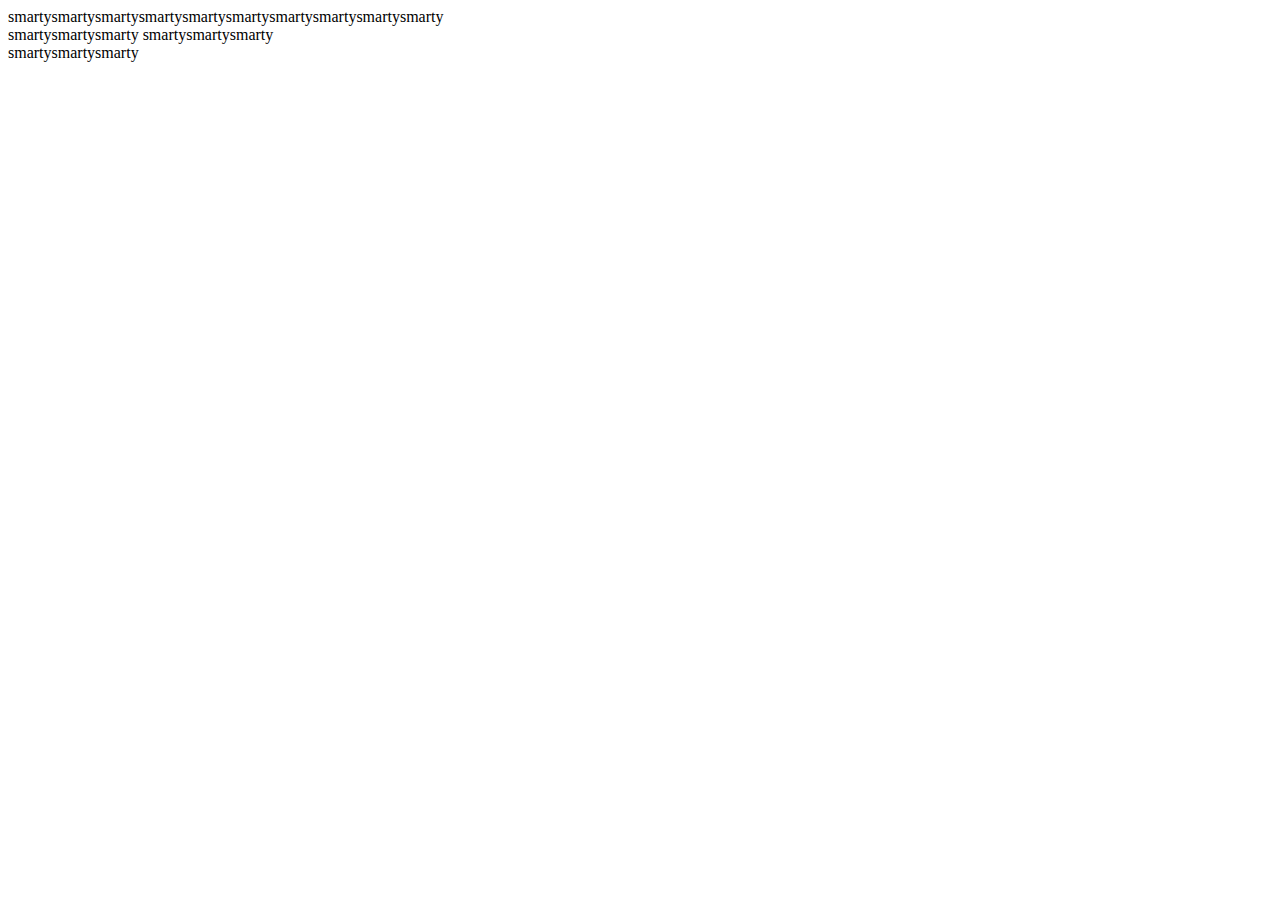
<file: pc/view/template/index.html>
<!DOCTYPE html>
<!--
  ~   ============================================================================
  ~  Copyright (c) 2017. 本软件系统由北天团队与投缘互联共同开发，对于非商业用途
  ~  的代码使用完全免费，而对商业用户经过我方授权后也可免费使用，但所有用户不得任意破坏
  ~  我们设计的产品结构，也不得使用该软件做为非法用途.如果商业用户希望获得一些平台型的支
  ~  持，以及获得我方各类接口的支持，也可联系我方购买更丰富的支持.
  ~  ** http://bitbox.5viv.com    EMAIL:tvjojo@5viv.com   QQ群：229487894
  ~   ============================================================================
  -->

<html>
<head lang="en">
    <meta charset="UTF-8">
    <title></title>
</head>
<body>
smartysmartysmartysmartysmartysmartysmartysmartysmartysmarty
 <div>smartysmartysmarty
 <table>smartysmartysmarty
 </table>
 <table>smartysmartysmarty</table></div>
</body>
</html>
</file>
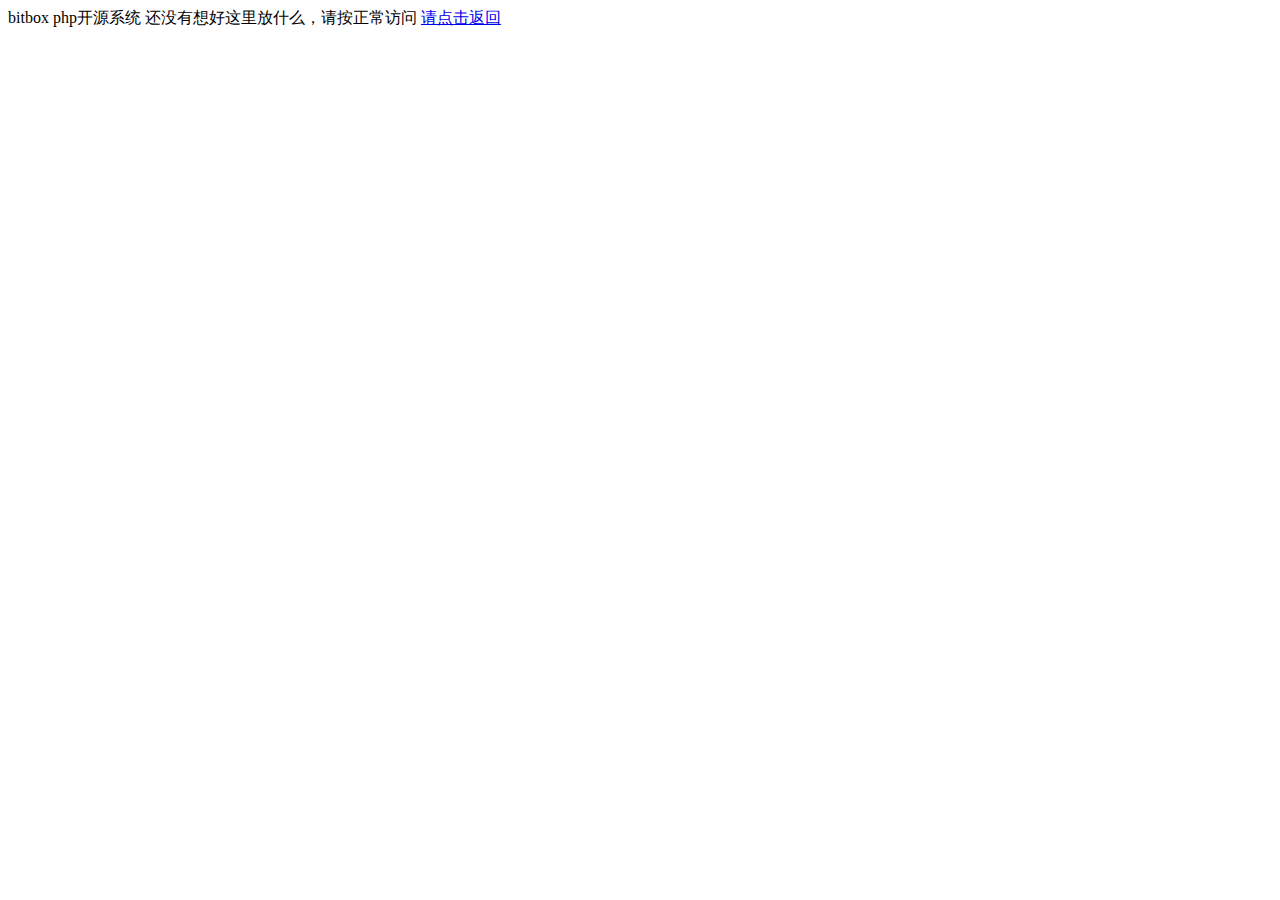
<file: view/template/box.html>
<!DOCTYPE html>
<!--
  ~   ============================================================================
  ~  Copyright (c) 2017. 本软件系统由北天团队与投缘互联共同开发，对于非商业用途
  ~  的代码使用完全免费，而对商业用户经过我方授权后也可免费使用，但所有用户不得任意破坏
  ~  我们设计的产品结构，也不得使用该软件做为非法用途.如果商业用户希望获得一些平台型的支
  ~  持，以及获得我方各类接口的支持，也可联系我方购买更丰富的支持.
  ~  ** http://bitbox.5viv.com    EMAIL:tvjojo@5viv.com   QQ群：229487894
  ~   ============================================================================
  -->

<html lang="en">
<head>
    <meta charset="UTF-8">
    <title>bitbox  php开源系统 </title>
</head>
<body>
	bitbox  php开源系统
还没有想好这里放什么，请按正常访问

<a href="index.php"> 请点击返回</a>
</body>
</html>
</file>
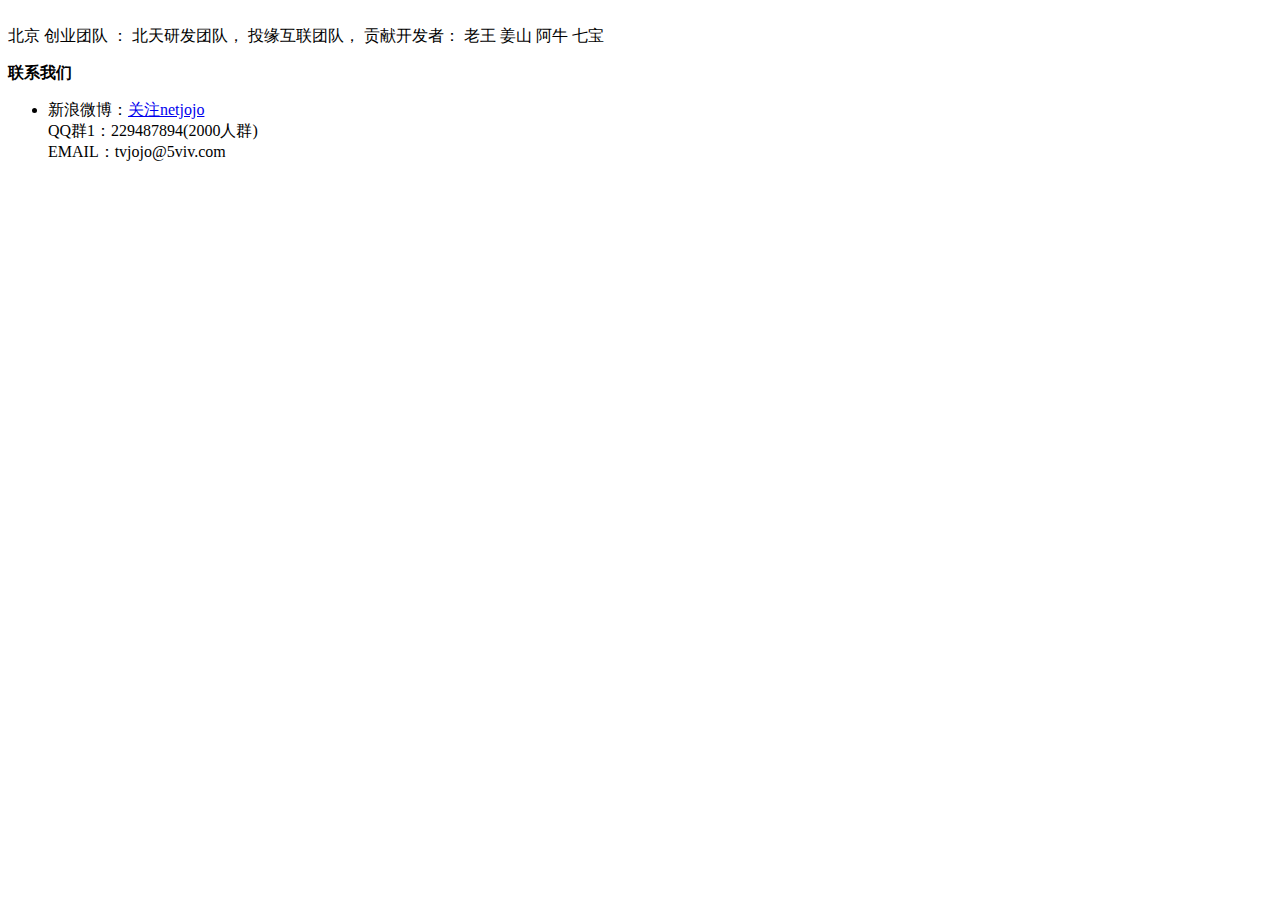
<file: view/template/foot.html>
<!DOCTYPE html>
<!--
  ~   ============================================================================
  ~  Copyright (c) 2017. 本软件系统由北天团队与投缘互联共同开发，对于非商业用途
  ~  的代码使用完全免费，而对商业用户经过我方授权后也可免费使用，但所有用户不得任意破坏
  ~  我们设计的产品结构，也不得使用该软件做为非法用途.如果商业用户希望获得一些平台型的支
  ~  持，以及获得我方各类接口的支持，也可联系我方购买更丰富的支持.
  ~  ** http://bitbox.5viv.com    EMAIL:tvjojo@5viv.com   QQ群：229487894
  ~   ============================================================================
  -->

<html>
 
	<body>
		
		<div  class="footer">
					</br>
		北京 创业团队   ： 北天研发团队，  投缘互联团队，
		贡献开发者：  老王      姜山      阿牛   七宝   
		    <p><strong>联系我们</strong></p>
    <ul>
      <li>新浪微博：<a href="http://weibo.com/netjojo">关注netjojo</a><br />
        QQ群1：229487894(2000人群) <br />
        EMAIL：tvjojo@5viv.com  <br />
         </li>
    </ul>
		</div>
		

	</body>
</html>
</file>
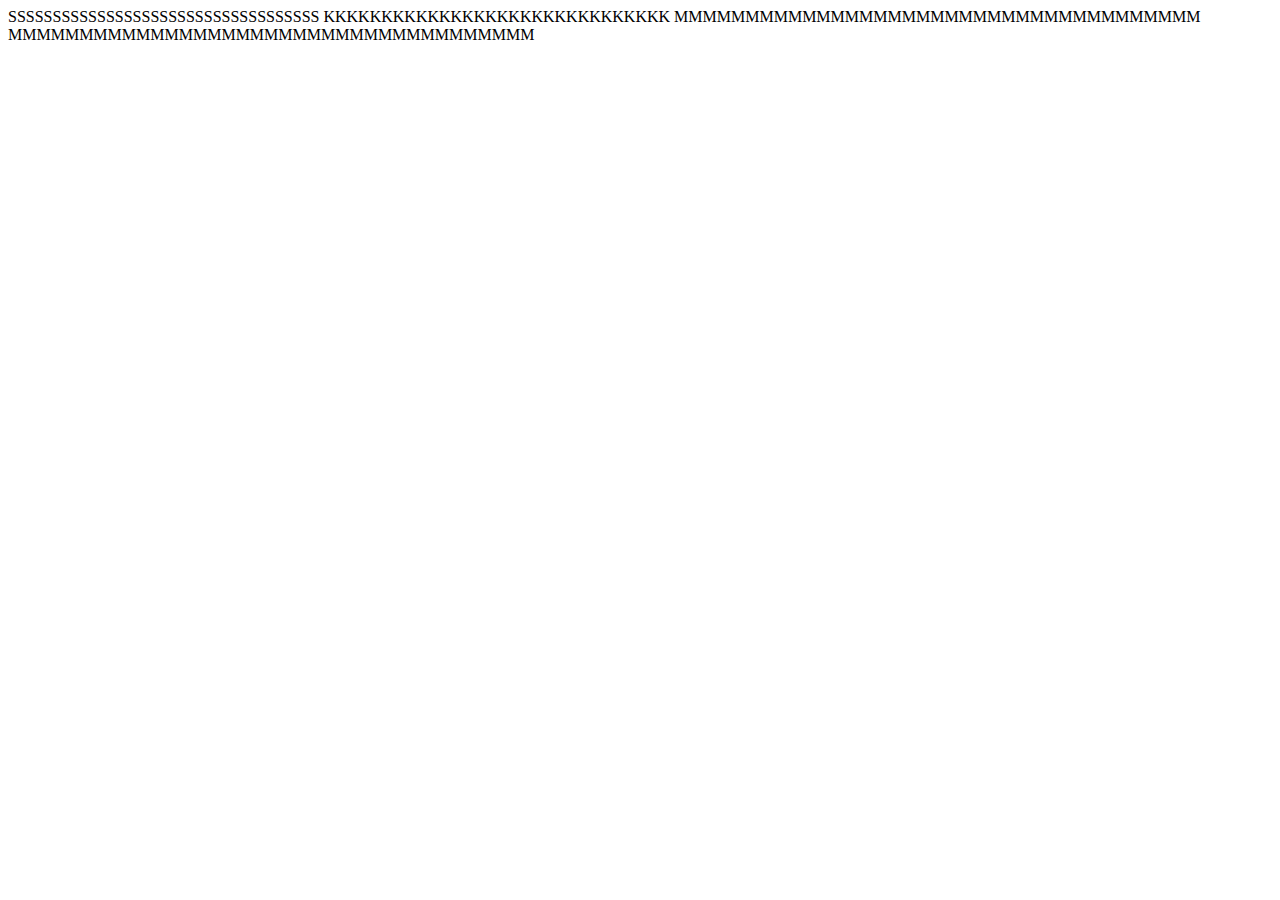
<file: view/template/index2.html>
<!DOCTYPE html>
<!--
  ~   ============================================================================
  ~  Copyright (c) 2017. 本软件系统由北天团队与投缘互联共同开发，对于非商业用途
  ~  的代码使用完全免费，而对商业用户经过我方授权后也可免费使用，但所有用户不得任意破坏
  ~  我们设计的产品结构，也不得使用该软件做为非法用途.如果商业用户希望获得一些平台型的支
  ~  持，以及获得我方各类接口的支持，也可联系我方购买更丰富的支持.
  ~  ** http://bitbox.5viv.com    EMAIL:tvjojo@5viv.com   QQ群：229487894
  ~   ============================================================================
  -->

<html lang="en">
<head>
    <meta charset="UTF-8">
    <title>Title</title>
</head>
<body>
  SSSSSSSSSSSSSSSSSSSSSSSSSSSSSSSSSSS
KKKKKKKKKKKKKKKKKKKKKKKKKKKKKK
MMMMMMMMMMMMMMMMMMMMMMMMMMMMMMMMMMMMM
MMMMMMMMMMMMMMMMMMMMMMMMMMMMMMMMMMMMM
</body>
</html>
</file>
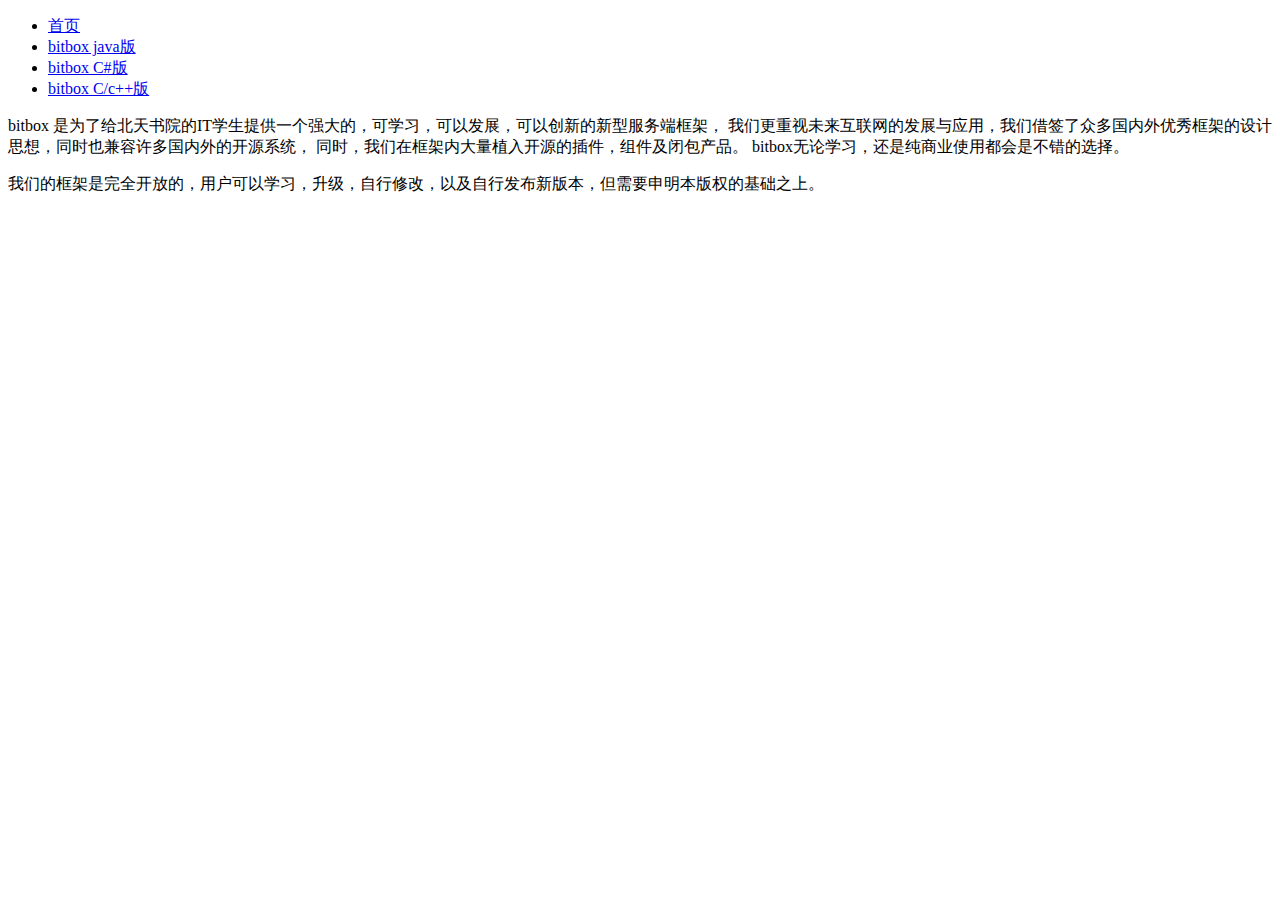
<file: view/template/left.html>
<!DOCTYPE html>
 
		   <!--
  ~   ============================================================================
  ~  Copyright (c) 2017. 本软件系统由北天团队与投缘互联共同开发，对于非商业用途
  ~  的代码使用完全免费，而对商业用户经过我方授权后也可免费使用，但所有用户不得任意破坏
  ~  我们设计的产品结构，也不得使用该软件做为非法用途.如果商业用户希望获得一些平台型的支
  ~  持，以及获得我方各类接口的支持，也可联系我方购买更丰富的支持.
  ~  ** http://bitbox.5viv.com    EMAIL:tvjojo@5viv.com   QQ群：229487894
  ~   ============================================================================
  -->

<ul class="nav">
      <li><a href="index.php">首页</a></li>
      <li><a href="#">bitbox java版</a></li>
      <li><a href="#">bitbox C#版</a></li>
      <li><a href="#">bitbox C/c++版</a></li>
    </ul>
    <p> bitbox 是为了给北天书院的IT学生提供一个强大的，可学习，可以发展，可以创新的新型服务端框架，
        我们更重视未来互联网的发展与应用，我们借签了众多国内外优秀框架的设计思想，同时也兼容许多国内外的开源系统，
    同时，我们在框架内大量植入开源的插件，组件及闭包产品。
    bitbox无论学习，还是纯商业使用都会是不错的选择。</p>
    <p>我们的框架是完全开放的，用户可以学习，升级，自行修改，以及自行发布新版本，但需要申明本版权的基础之上。</p>
</file>
